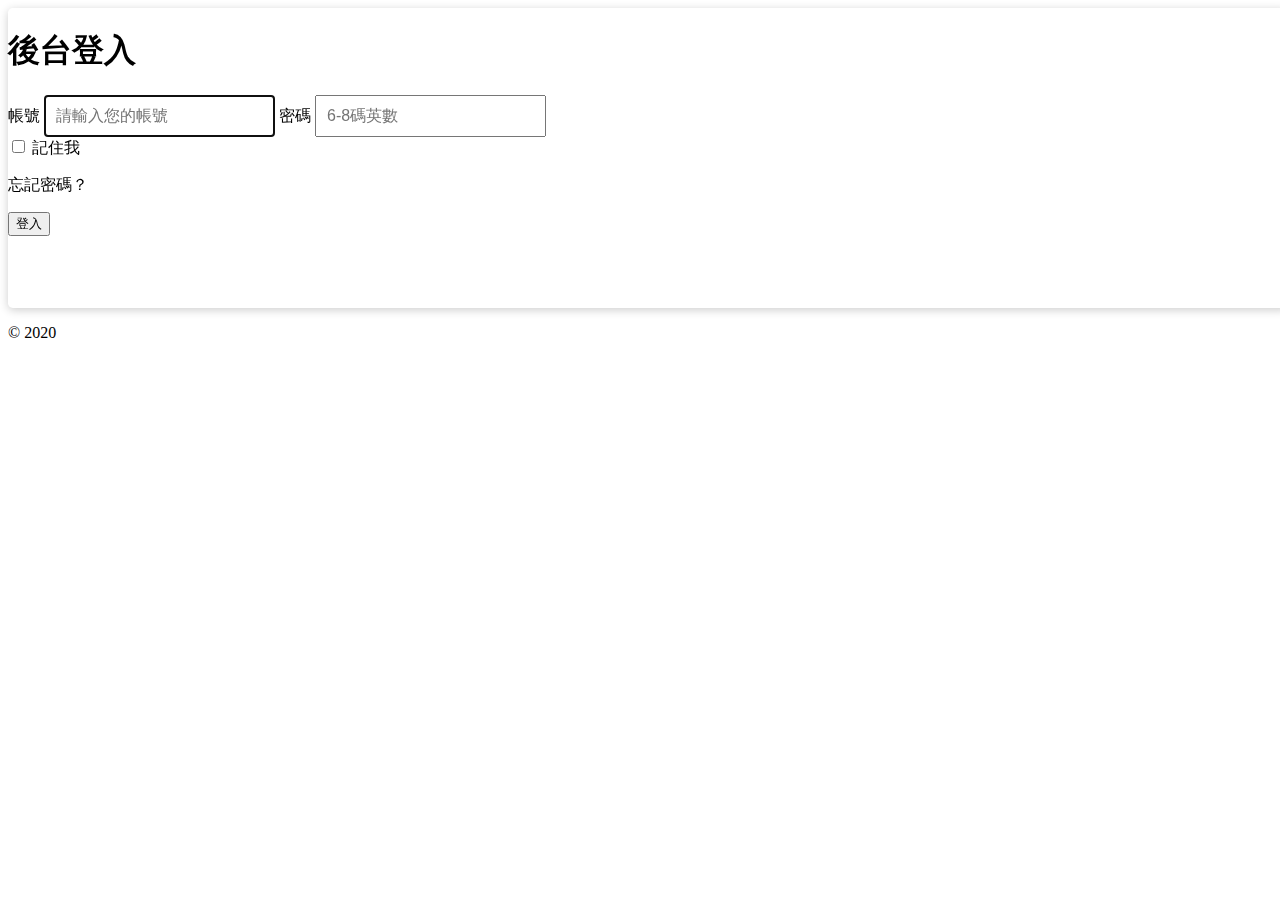
<file: login.html>
<!DOCTYPE html>
<html lang="en">
<head>
  <meta charset="UTF-8">
  <meta name="viewport" content="width=device-width, initial-scale=1.0">
  <link href="https://fonts.googleapis.com/css2?family=Roboto:wght@300;400;700&display=swap" rel="stylesheet">
  <link rel="stylesheet" href="https://cdn.jsdelivr.net/npm/bootstrap@4.5.3/dist/css/bootstrap.min.css" integrity="sha384-TX8t27EcRE3e/ihU7zmQxVncDAy5uIKz4rEkgIXeMed4M0jlfIDPvg6uqKI2xXr2" crossorigin="anonymous">
  <link rel="stylesheet" href="css/main.min.css">
  <title>Login</title>
</head>
<body>
  <div class="container-login d-flex flex-column justify-content-center align-items-center bg-light">
    <div class="form-wrapper">
      <!-- 會員登入 -->
      <form class="form-login mx-auto px-3" action="index.html">
        <h1 class="h3 mb-4 pt-4 text-center">後台登入</h1>
        <label for="inputAccount" class="sr-only">帳號</label>
        <input type="email" id="inputAccount" class="form-control" placeholder="請輸入您的帳號" required="" autofocus="">
        <label for="inputPassword" class="sr-only">密碼</label>
        <input type="password" id="inputPassword" class="form-control" placeholder="6-8碼英數" required="">
        <div class="my-3 d-flex justify-content-between align-items-center">
          <div class="checkbox">
            <label class="mb-0">
              <input type="checkbox" value="remember-me"> 記住我
            </label>
          </div>
          <p class="mb-0"><a class="text-muted" data-toggle="flip">忘記密碼？</a></p>
        </div>
        <button class="btn btn-lg btn-primary btn-block" type="submit" target="index.html">登入</button>
      </form>
      <!-- 會員登入 End -->
  
      <!-- 忘記密碼 -->
      <form class="form-forgot mx-auto px-3">
        <h3 class="h3 mb-4 pt-4 text-center">忘記密碼</h3>
        <div class="form-group">
          <label for="inputEmail" class="sr-only">請輸入您的 Email</label>
          <label for="inputEmail" class="form-label">請輸入您的 Email</label>
          <input class="form-control" type="email" id="inputEmail" placeholder="example@service.com" required="" autofocus=""/>
        </div>
        <div class="my-3 text-right">
          <p><a class="text-muted" data-toggle="flip">回登入</a></p>
        </div>
        <input
          type="submit"
          value="重寄密碼"
          class="btn btn-lg btn-primary btn-block"
          />
      </form>
      <!-- 忘記密碼 End -->
    </div>
    <p class="mt-5 mb-3 text-muted text-center">© 2020</p>
  </div>

  <script src="https://code.jquery.com/jquery-3.5.1.slim.min.js" integrity="sha384-DfXdz2htPH0lsSSs5nCTpuj/zy4C+OGpamoFVy38MVBnE+IbbVYUew+OrCXaRkfj" crossorigin="anonymous"></script>
  <script src="https://cdn.jsdelivr.net/npm/bootstrap@4.5.3/dist/js/bootstrap.bundle.min.js" integrity="sha384-ho+j7jyWK8fNQe+A12Hb8AhRq26LrZ/JpcUGGOn+Y7RsweNrtN/tE3MoK7ZeZDyx" crossorigin="anonymous"></script>
  <script src="js/login.js"></script>
</body>
</html>
</file>
<file: css/main.min.css>
*{-ms-touch-action:manipulation;touch-action:manipulation}.text-small{font-size:.75rem}.table-responsive .table{max-width:none;overflow-x:scroll;-webkit-overflow-scrolling:touch !important}.table thead th,.table td{vertical-align:middle}.table-fixed-head{overflow-y:auto;height:calc(100ch - 300px);overflow-y:scroll;-ms-overflow-style:none;scrollbar-width:none}.table-fixed-head::-webkit-scrollbar{display:none}.table-fixed-head thead,.table-fixed-head th,.table-fixed-head tfoot td{position:-webkit-sticky;position:sticky;top:0}.form-width-wrapper{max-width:768px;margin:0 auto;padding:16px;background-color:#fff}.custom-label-none::before{top:.5rem;left:-1.25rem}.custom-label-none::after{top:.5rem;left:-1.25rem}.container-login{height:100vh}.form-wrapper{position:relative;min-width:330px;min-height:300px;background-color:#fff;border-radius:.3rem;-webkit-box-shadow:0 2px 10px rgba(0,0,0,0.2);box-shadow:0 2px 10px rgba(0,0,0,0.2);-webkit-perspective:800px;perspective:800px;-webkit-transition:all 0.5s ease-in-out;transition:all 0.5s ease-in-out}.form-wrapper.flipped{min-height:284px}.form-wrapper.flipped .form-login{opacity:0;-webkit-transform:rotateY(-180deg);transform:rotateY(-180deg)}.form-wrapper.flipped .form-forgot{opacity:1;-webkit-transform:rotateY(0deg);transform:rotateY(0deg)}.form-login,.form-forgot{position:absolute;top:0;bottom:0;left:0;right:0;-webkit-backface-visibility:hidden;backface-visibility:hidden;-webkit-transition:all 0.5s ease-in-out;transition:all 0.5s ease-in-out}.form-login .form-control,.form-forgot .form-control{position:relative;-webkit-box-sizing:border-box;box-sizing:border-box;height:auto;padding:10px;font-size:16px}.form-login input[type="email"]{margin-bottom:-1px;border-bottom-right-radius:0;border-bottom-left-radius:0}.form-forgot{opacity:0;-webkit-transform:rotateY(180deg);transform:rotateY(180deg)}[data-toggle="flip"]{cursor:pointer}.form-control-dark{color:#fff;background-color:rgba(255,255,255,0.1);border-color:rgba(255,255,255,0.1)}.form-control-dark:focus{border-color:transparent;-webkit-box-shadow:0 0 0 3px rgba(255,255,255,0.25);box-shadow:0 0 0 3px rgba(255,255,255,0.25)}.navbar .form-control{padding:.75rem 1rem;border-width:0;border-radius:0}.navbar .navbar-toggler{top:.25rem;right:1rem}.navbar-nav{-webkit-box-orient:horizontal;-webkit-box-direction:normal;-ms-flex-direction:row;flex-direction:row}.navbar-dark .navbar-toggler{color:rgba(255,255,255,0.5);border-color:rgba(255,255,255,0.1)}.navbar-brand{margin-left:.75rem;padding-top:.75rem;padding-bottom:.75rem;font-size:1rem}.username{position:relative;top:50%;-webkit-transform:translateY(-50%);transform:translateY(-50%)}.fixed-header{position:fixed;width:100%;-webkit-backface-visibility:hidden;backface-visibility:hidden;top:0;z-index:1020}.panel-top{padding-top:48px}@media (max-width: 768px){.panel-top{padding-top:86px}}body{width:100%;height:100%}.slideout-menu{position:fixed;top:0;bottom:0;width:248px;min-height:100vh;overflow-y:scroll;-webkit-overflow-scrolling:touch;scrollbar-width:none;-ms-overflow-style:none;z-index:0;display:none}.slideout-menu::-webkit-scrollbar{display:none}.slideout-menu-left{left:0}.slideout-menu-right{right:0}.slideout-panel{position:relative;z-index:1;will-change:transform;background-color:#fff;min-height:100vh}.slideout-open,.slideout-open body,.slideout-open .slideout-panel{overflow:hidden}.slideout-open .slideout-menu{display:block;color:#fff;background-color:#444}.toggle-button{cursor:pointer}.toggle-button.rotate{display:inline-block;-webkit-transform:rotate(90deg);transform:rotate(90deg)}.nav-link{padding:12px 16px;color:inherit;border-bottom:1px solid #333;-webkit-transition:background-color .1s ease-in;transition:background-color .1s ease-in;cursor:pointer;z-index:1}.nav-link:hover{color:inherit;background-color:#007bff}.sub-menu{display:none;background-color:#4d4d4d}.sub-menu .nav-list{padding-left:40px}
/*# sourceMappingURL=main.min.css.map */
</file>
